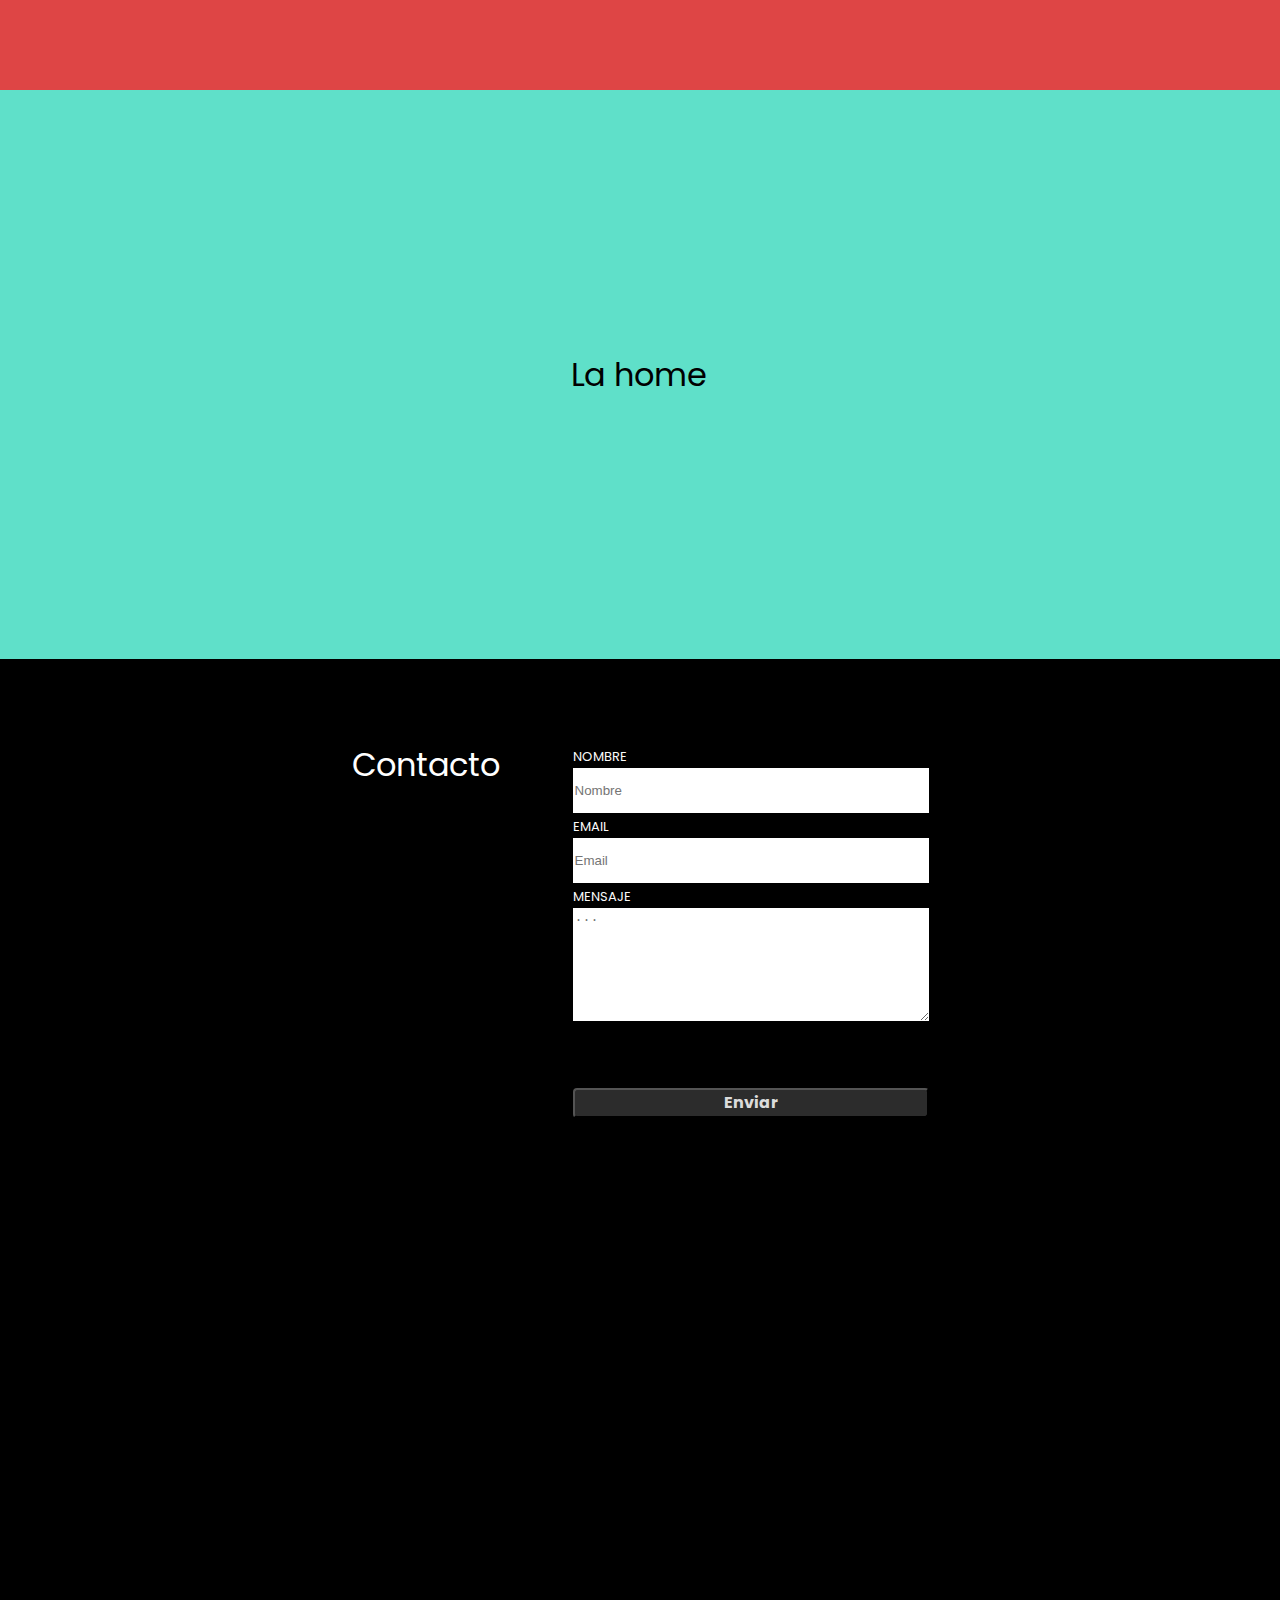
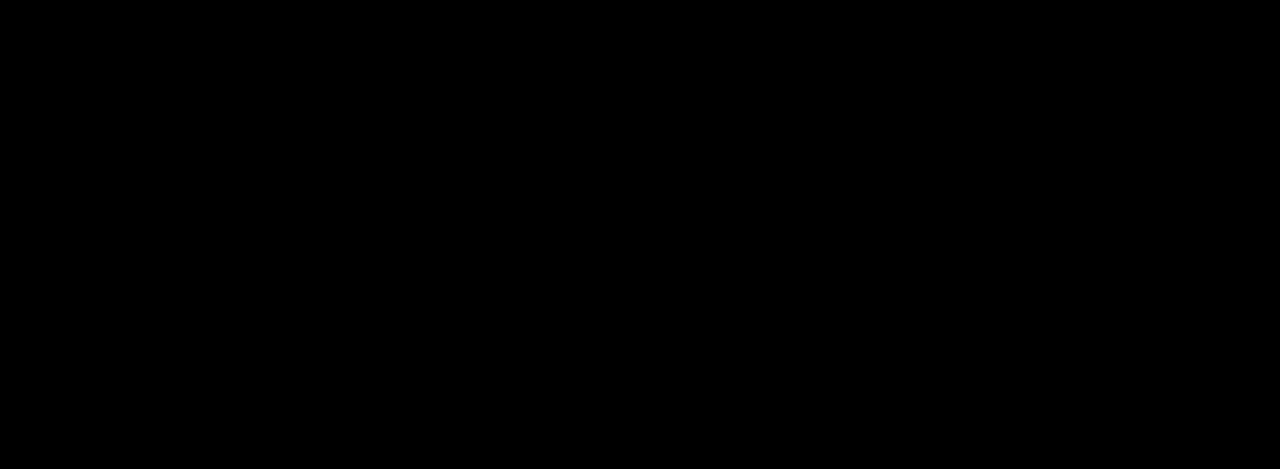
<file: index.html>
<!DOCTYPE html>
<html lang="en">
<head>
    <meta charset="UTF-8">
    <meta http-equiv="X-UA-Compatible" content="IE=edge">
    <link rel="stylesheet" href="./contacto/contacto.css">
    <link rel="stylesheet" href="./index.css">
    <script defer src="./contacto/contacto.js"></script>
    <link rel="stylesheet" href="./header/header.css">
    <script defer src="./header/header.js"></script>
    <script defer src="./index.js"></script>
    <meta name="viewport" content="width=device-width, initial-scale=1.0">
    <title>Document</title>
</head>
<body>
    <header class="container-header">

    </header>
<section class="home"> 
    <p class="home__h3"> La home</p>

</section>
<div class="contact-container"> </div>    
</body>
</html>
</file>
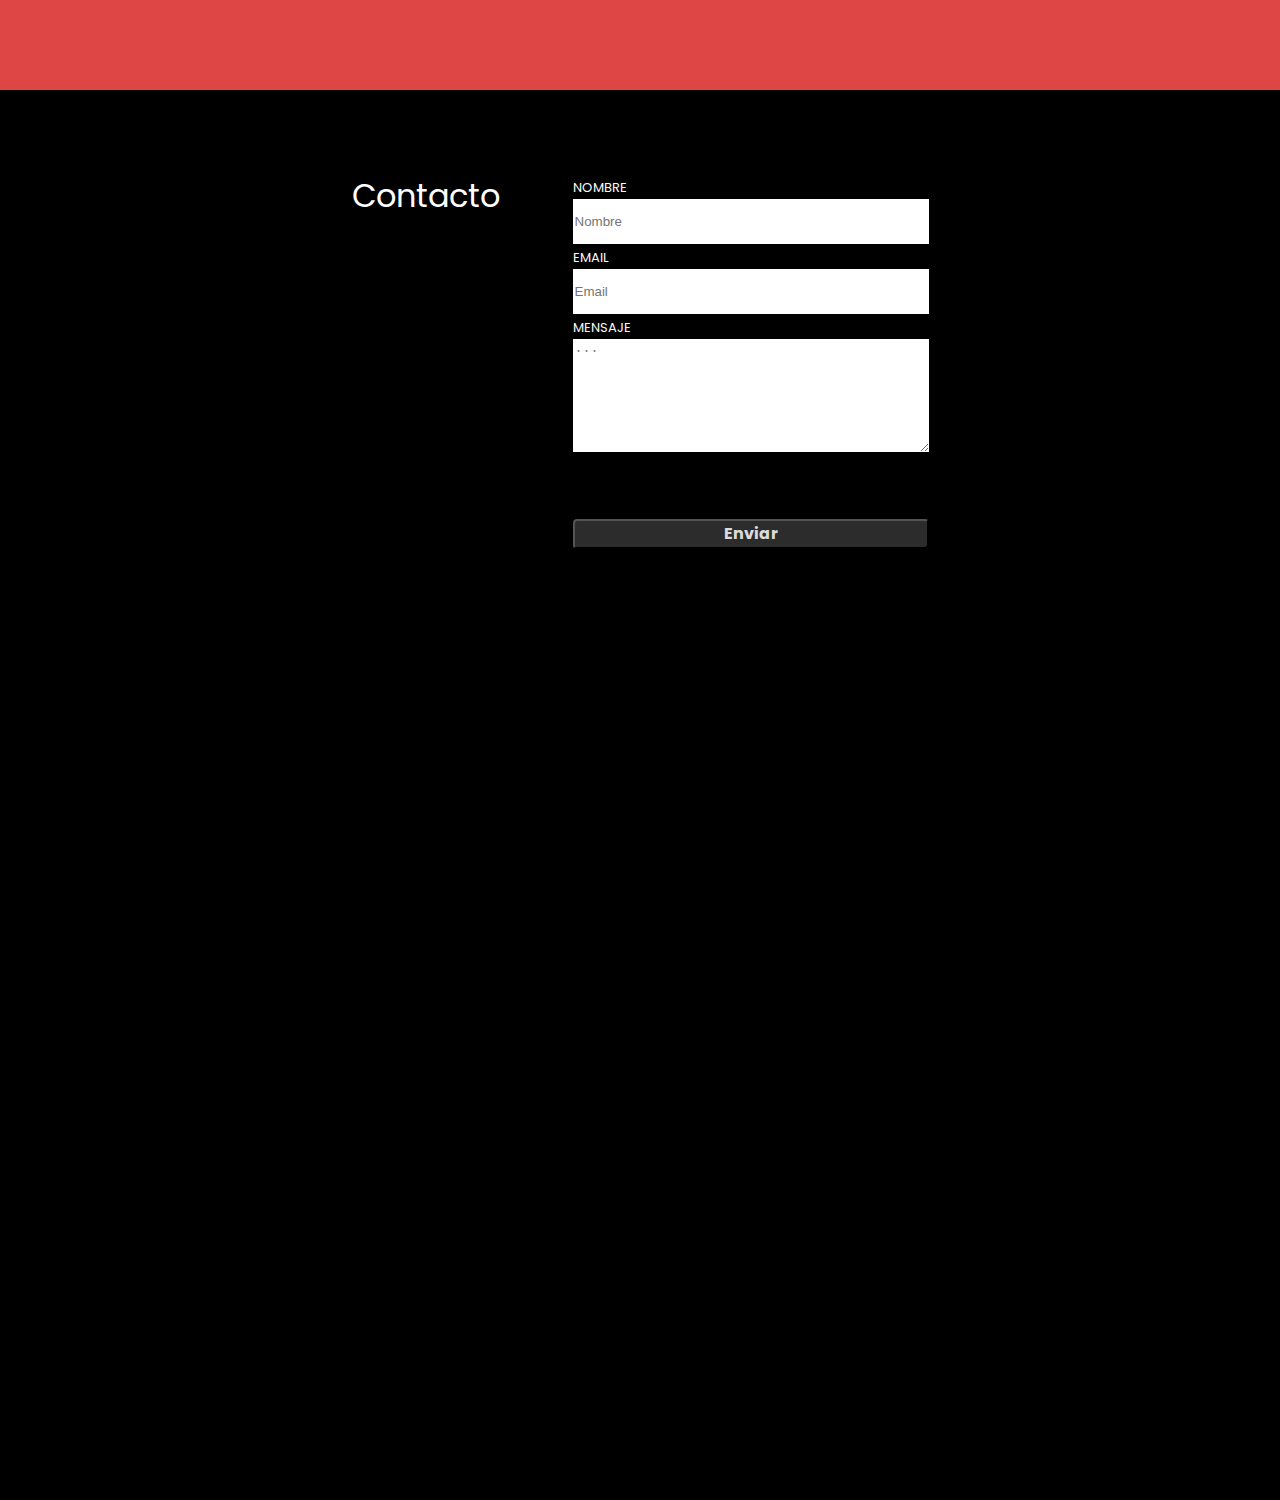
<file: contact.html>
<!DOCTYPE html>
<html lang="en">
<head>
    <meta charset="UTF-8">
    <meta http-equiv="X-UA-Compatible" content="IE=edge">
    <meta name="viewport" content="width=device-width, initial-scale=1.0">
    <link rel="stylesheet" href="./header/header.css">
    <script defer src="./header/header.js"></script>
    <link rel="stylesheet" href="./contacto/contacto.css">
    <script defer src="./contacto/contacto.js"></script>
    <link rel="stylesheet" href="./index.css">
    <script defer src="index.js"></script>

    <title>Document</title>
</head>
<body>
    <header class="container-header">

    </header>
    <div class="contact-container"> </div> 
</body>
</html>
</file>
<file: contacto/contacto.css>
@import url('https://fonts.googleapis.com/css2?family=Poppins:wght@400;700&display=swap');
*{box-sizing: border-box;
}

.section-contac{
    
    height: auto;
    font-family: 'Poppins', sans-serif;
    padding: 82px 33px 100% 33px;
    background-color: black;
    
        
}    

@media (min-width:960px){
    .section-contac{
        display: grid;
        grid-template-columns: auto auto;
        gap: 70px;
        justify-content: center;
        align-items: center;
    }
    div > .section-contac__form{
        margin-top: 0;
    }
}
.section-contac__h3{
    width: 151px;
    height: 48px;
    font-style: normal;
    font-weight: 400;
    font-size: 32px;
    line-height: 48px;
    margin: 0 auto;

    
    color: #FFFFFF;
}
.section-contac__form{
    max-width: 356px;
    height: 45px;
    margin: 0 auto;
    margin-top:27px;
    
    
}

.section-contac__form__label{
max-width: 65px;
max-height: 20px;
font-style: normal;
font-weight: 400;
font-size: 13px;
line-height: 20px;
color: #FAFAFA;
}
.section-contac__form__input{
    border: none;
    width: 100%;
    height: 45px;
    background: #FFFFFF;
}
.section-contac__form__textarea{
    border:none;
    width: 100%;
    height: 113px;

background: #FFFFFF;
}
.section-contac__button{
    font-family: 'Poppins', sans-serif;
    background: #2C2C2C;
    border-radius: 4px;
    width: 100%;
    font-style: normal;
    font-weight: 700;
    font-size: 16px;
    line-height: 24px;
    
    text-align: center;
    
    color: #DBDBDB;
    margin-top: 60px;
}
</file>
<file: index.css>
@import url('https://fonts.googleapis.com/css2?family=Poppins:wght@400;700&display=swap');
*{box-sizing: border-box;}

body{margin:0}
.home{
    display: flex;
    align-items: center;
    justify-content: center;
font-family: 'Poppins', sans-serif;
width: auto;
height: 569px;
background: #5FE0C9;

}
.home__h3{
    margin: 0;
width: 138px;
height: 48px;


font-family: 'Poppins';
font-style: normal;
font-weight: 400;
font-size: 32px;
line-height: 48px;



color: #000000;

}
</file>
<file: header/header.css>
.header{
    width: auto;
    height: 90px;
    background: #DE4545;
}
</file>
